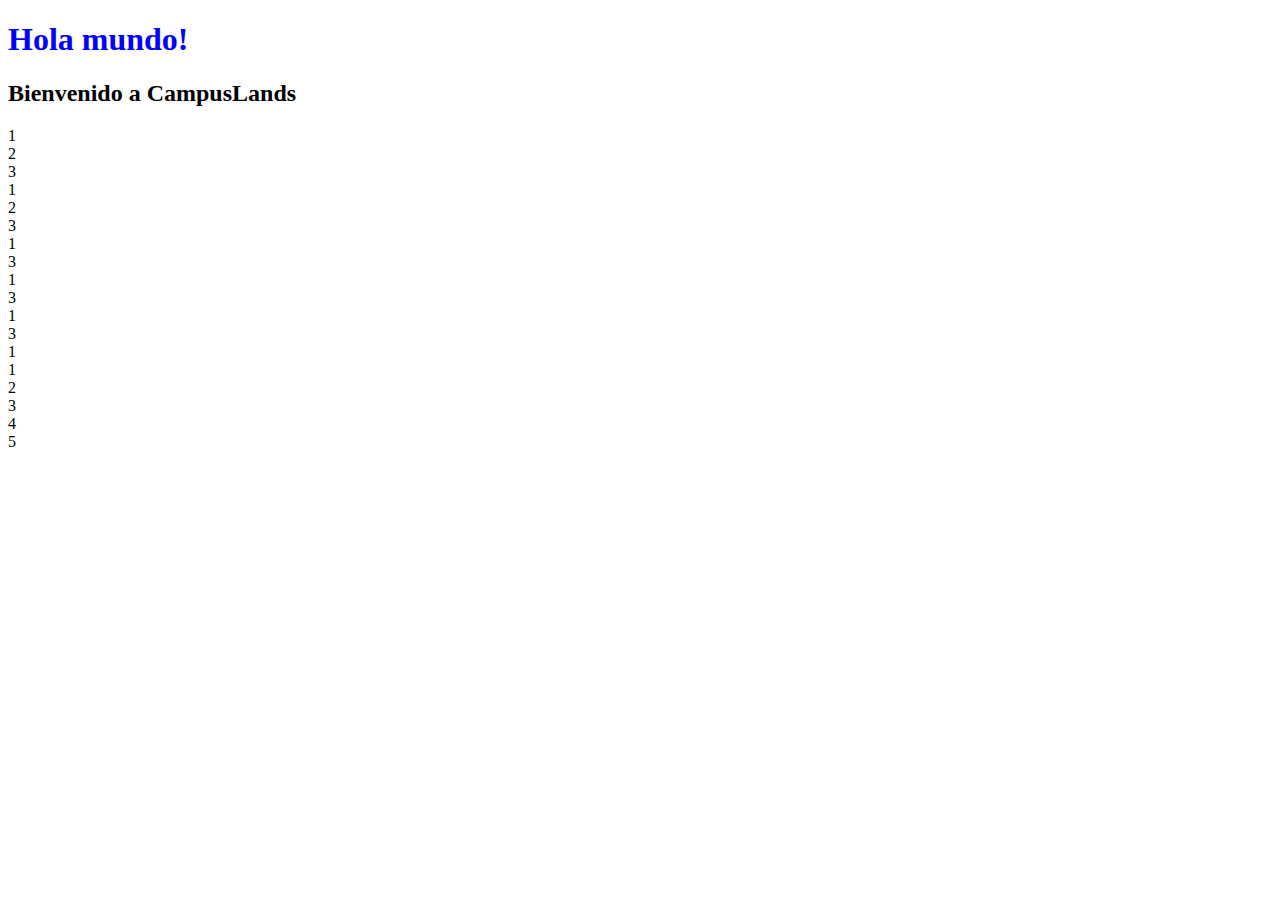
<file: Dia7/index.html>
<!DOCTYPE html>
<html lang="en">

<head>
    <meta charset="UTF-8">
    <meta name="viewport" content="width=device-width, initial-scale=1.0">
    <title>Document</title>
    <link rel="stylesheet" href="./style/style.css">
</head>

<body>
    <h1>Hola mundo!</h1>
    <h2>Bienvenido a CampusLands</h2>
    <div class="container">
        <!-- DANGERRG -->
        <div>1</div>
        <div>2</div>
        <div>3</div>
        <div>1</div>
        <div>2</div>
        <div>3</div>
        <div>1</div>
        <div>3</div>
        <div>1</div>
        <div>3</div>
        <div>1</div>
        <div>3</div>
        <div>1</div>
    </div>
    <div class="containerGrid">
        <div>1</div>
        <div>2</div>
        <div>3</div>
        <div>4</div>
        <div>5</div>
    </div>
</body>

</html>
</file>
<file: Dia7/style/style.css>
h1{
    color:blue
}
</file>
